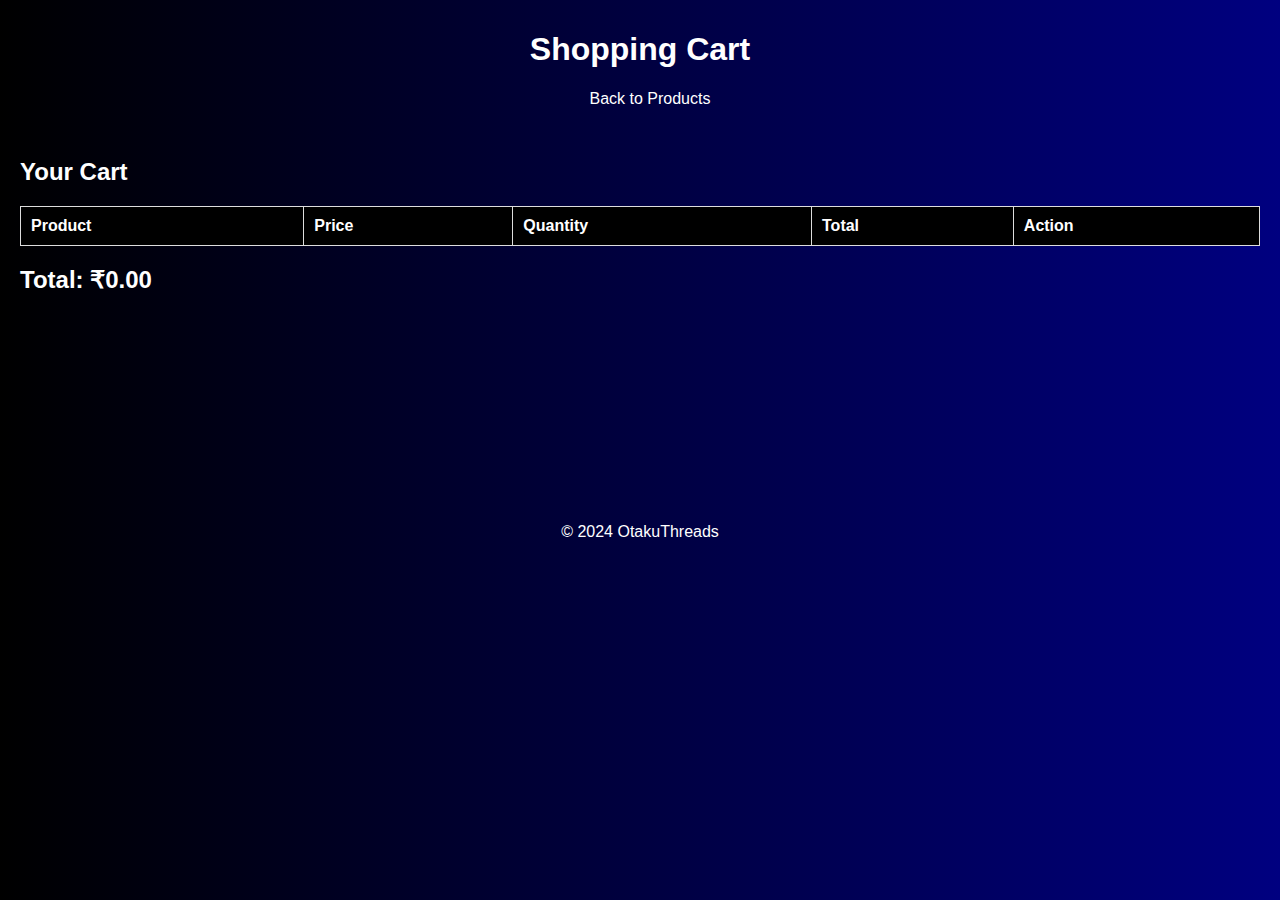
<file: cart.html>
<!DOCTYPE html>
<html lang="en">
<head>
    <meta charset="UTF-8">
    <meta name="viewport" content="width=device-width, initial-scale=1.0">
    <title>Shopping Cart</title>
    <link rel="stylesheet" href="style.css">
    <link rel="stylesheet" href="cart.css">
</head>
<body>
    <header>
        <h1>Shopping Cart</h1>
        <a href="index.html">Back to Products</a>
    </header>

    <main class="cart-page">
        <h2>Your Cart</h2>
        <table id="cart-items" class="cart-items">
            <thead>
                <tr>
                    <th>Product</th>
                    <th>Price</th>
                    <th>Quantity</th>
                    <th>Total</th>
                    <th>Action</th>
                </tr>
            </thead>
            <tbody>
               
            </tbody>
        </table>
        <p id="cart-total" class="cart-total">Total: &#8377;0.00</p>
    </main>
    <br><br><br><br><br><br><br><Br>
    <footer>
        <p>&copy; 2024 OtakuThreads</p>
    </footer>

    <script src="cart.js"></script>
</body>
</html>
</file>
<file: style.css>
body {
    font-family: Arial, sans-serif;
    background: linear-gradient(to right , black , navy);
    margin: 0;
    padding: 0;
}

header {
    background: linear-gradient(to right , black , navy);
    color: #fff;
    padding: 10px;
    text-align: center;
    padding-bottom: 30px;
}

header a {
    color: #fff;
    text-decoration: none;
    margin-left: 20px;
}

footer {
    height: 100px; 
    background: linear-gradient(to right , black , navy);
    color: white; 
    display: flex;
    align-items: center; 
    justify-content: center; 
    text-align: center; 
}

.product-page {
    padding: 20px;
}

.product-gallery {
    display: flex;
    flex-direction: column;
    align-items: center;
}

.thumbnail-gallery {
    display: flex;
    gap: 10px;
    margin-top: 10px;
}

.thumbnail {
    width: 100px;
    cursor: pointer;
}

#main-image {
    max-width: 500px;
    transition: transform 0.2s;
}

#zoom-controls {
    margin-top: 10px;
}

#zoom-controls button {
    margin: 5px;
}

.product-grid {
    display: flex;
    flex-wrap: wrap;
    gap: 30px;
    margin-top: 20px;
}

.product-item {
    border: 1px solid #ddd;
    padding: 20px;
    width: calc(33.333% - 40px);
    box-sizing: border-box;
    box-shadow: 0 0 20px white;
    border-radius: 20px;
    /* background-color: white; */
}

.product-item img {
    max-width: 100%;
    height: auto;
}

.product-item h2 {
    font-size: 1.5em;
    margin: 0 0 10px;
}

.product-item p.price {
    font-size: 1.2em;
    color: green;
    font-weight: 700;
}

.product-item button {
    color: black;
    border: none;
    padding: 10px;
    cursor: pointer;
    border-radius: 12px;
}


.product-grid {
    display: flex;
    flex-wrap: wrap;
    gap: 20px;
}

.product-item {
    flex: 1 1 calc(25% - 20px); 
    box-sizing: border-box;
    border: 1px solid #ddd;
    padding: 10px;
    text-align: center;
}

.product-item img {
    max-width: 100%;
    height: auto;
}

.modal {
    display: none; 
    position: fixed; 
    z-index: 1; 
    left: 0;
    top: 0;
    width: 100%; 
    height: 100%; 
    overflow: auto; 
    background-color: rgb(0,0,0);
    background-color: rgba(0,0,0,0.4); 
}

.modal-content {
    background-color: #fefefe;
    margin: 15% auto;
    padding: 20px;
    border: 1px solid #888;
    width:fit-content;
    position: relative;
}

.close {
    color: #aaa;
    float: right;
    font-size: 28px;
    font-weight: bold;
}

.close:hover,
.close:focus {
    color: black;
    text-decoration: none;
    cursor: pointer;
}

.zoom-image {
    max-width: 20%;
    height: auto;
    transition: transform 0.2s; 
}


.modal-content img {
    max-width: 100%;
}

#modal-details {
    margin-top: 20px;
}

.add-to-cart {
    margin-top: 10px;
    color: black;
}

.cart{
    border: solid 2px white;
    padding: 10px;
    border-radius:20px ;
}





button , .product-item {
    background: linear-gradient(45deg, green , white , red);
    background-size: 600% 600%;
    border: none;
    border-radius: 5px;
    color: #fff;
    padding: 15px 30px;
    font-size: 16px;
    cursor: pointer;
    outline: none;
    transition: background 0.3s ease-in-out;
    animation: gradientAnimation 5s ease infinite;
}

button:hover{
    background: rgb(133, 186, 133);
}
@keyframes gradientAnimation {
    0% {
        background-position: 0% 0%;
    }
    50% {
        background-position: 100% 100%;
    }
    100% {
        background-position: 0% 0%;
    }
}
</file>
<file: cart.css>
body {
    font-family: Arial, sans-serif;
    margin: 0;
    padding: 0;
    color: white;
}

header {
    /* background: rgba(168, 37, 37, 0.338); */
    color: #fff;
    padding: 10px;
    text-align: center;
}

header a {
    color: #fff;
    text-decoration: none;
    margin-left: 20px;
}

.cart-page {
    padding: 20px;
}

table {
    width: 100%;
    border-collapse: collapse;
    margin-bottom: 20px;
}

table, th, td {
    border: 1px solid #ddd;
}

th, td {
    padding: 10px;
    text-align: left;
}
td{
    color: white;
}
th {
    background-color: black;
    font-weight: bold;
}


.cart-total {
    font-size: 1.5em;
    font-weight: bold;
    margin-top: 20px;
}
</file>
